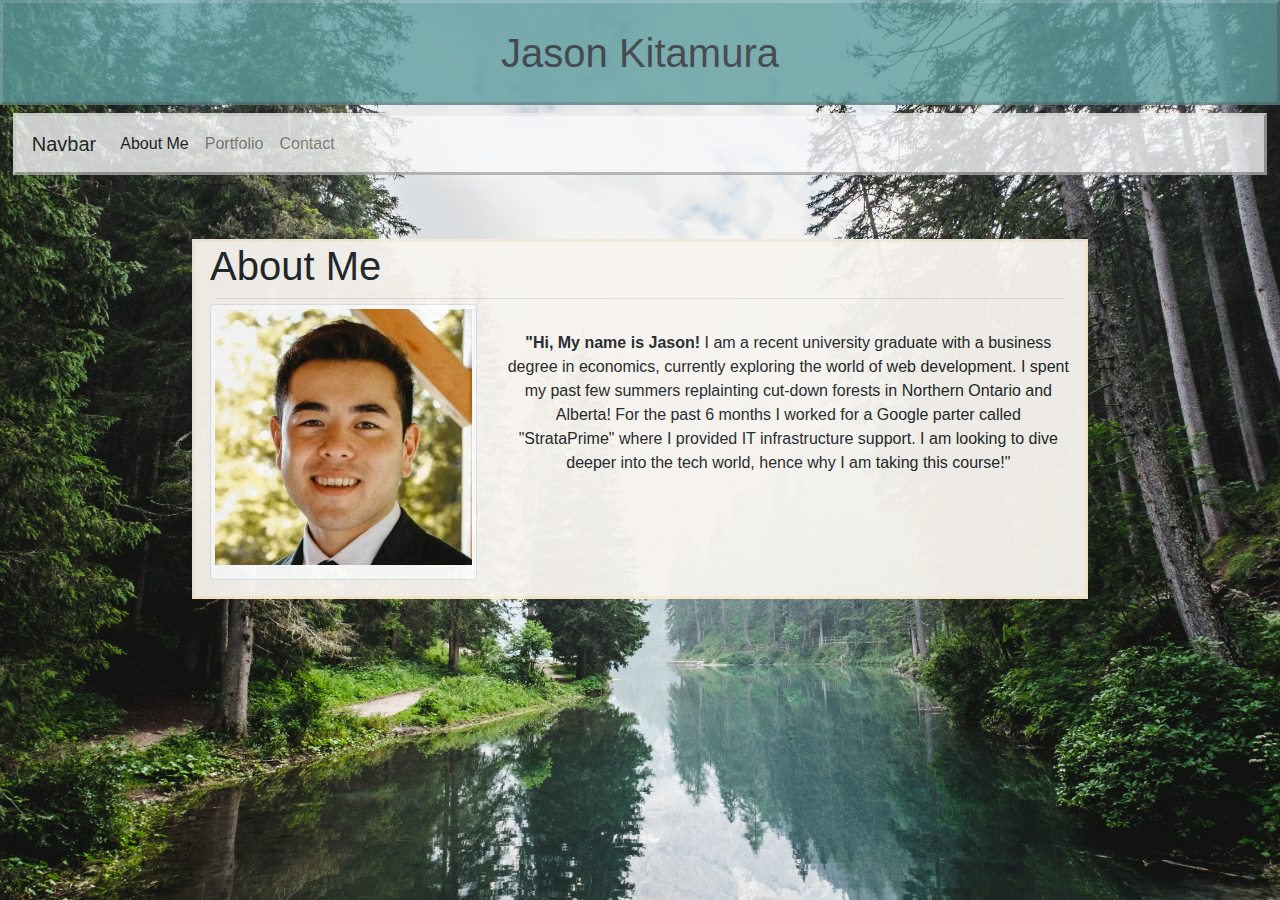
<file: index.html>
<!DOCTYPE html>
<html lang="en" class="html">
<head>
    <meta charset="UTF-8">
    <meta name="viewport" content="width=device-width, initial-scale=1.0">
    <meta http-equiv="X-UA-Compatible" content="ie=edge">
    <title>Document</title>

    <link rel="stylesheet" href="https://stackpath.bootstrapcdn.com/bootstrap/4.4.1/css/bootstrap.min.css" integrity="sha384-Vkoo8x4CGsO3+Hhxv8T/Q5PaXtkKtu6ug5TOeNV6gBiFeWPGFN9MuhOf23Q9Ifjh" crossorigin="anonymous">
    <link rel="stylesheet" href="stylesheet.css">
</head>

<body class="body1">

    <h1 class="header">Jason Kitamura</h1>
    <!-- Nav bar -->
    <nav class="navbar navbar-expand-lg navbar-light bg-light">
        <a class="navbar-brand" href="#">Navbar</a>
        <button class="navbar-toggler" type="button" data-toggle="collapse" data-target="#navbarNavDropdown" aria-controls="navbarNavDropdown" aria-expanded="false" aria-label="Toggle navigation">
          <span class="navbar-toggler-icon"></span>
        </button>
        <div class="collapse navbar-collapse" id="navbarNavDropdown">
          <ul class="navbar-nav">
            <li class="nav-item active">
              <a class="nav-link" href="index.html">About Me <span class="sr-only">(current)</span></a>
            </li>
            <li class="nav-item">
              <a class="nav-link" href="portfolio.html">Portfolio</a>
            </li>
            <li class="nav-item">
              <a class="nav-link" href="contact.html">Contact</a>
            </li>
          </ul>
        </div>
      </nav>

      <div class="container container-fluid cont3">
          <h1>About Me</h1>
          <hr/>
          <div class="row">
            <div class="col-sm-4">
              <image class="image-fluid image img-thumbnail" src="images\profilePic.jpg" alt="Profile Picture"></image>
            </div>
            <div class="col-sm-8">
              <p><b>"Hi, My name is Jason!</b> I am a recent university graduate with a business degree in economics, currently exploring the world of web development. I spent my past few summers replainting cut-down forests in Northern Ontario and Alberta! For the past 6 months I worked for a Google parter called "StrataPrime" where I provided IT infrastructure support. I am looking to dive deeper into the tech world, hence why I am taking this course!"</p>
            </div>
          </div>
          <p></p>
      </div>
      
      
    
    
    <script src="https://code.jquery.com/jquery-3.4.1.slim.min.js" integrity="sha384-J6qa4849blE2+poT4WnyKhv5vZF5SrPo0iEjwBvKU7imGFAV0wwj1yYfoRSJoZ+n" crossorigin="anonymous"></script>
    <script src="https://cdn.jsdelivr.net/npm/popper.js@1.16.0/dist/umd/popper.min.js" integrity="sha384-Q6E9RHvbIyZFJoft+2mJbHaEWldlvI9IOYy5n3zV9zzTtmI3UksdQRVvoxMfooAo" crossorigin="anonymous"></script>
    <script src="https://stackpath.bootstrapcdn.com/bootstrap/4.4.1/js/bootstrap.min.js" integrity="sha384-wfSDF2E50Y2D1uUdj0O3uMBJnjuUD4Ih7YwaYd1iqfktj0Uod8GCExl3Og8ifwB6" crossorigin="anonymous"></script>
</body>
</html>
</file>
<file: stylesheet.css>
/* .html {
    background-image: url(images/forestBackground.jpg) !important;
} */
.header {
    background-color: cadetblue;
    padding: 2%;
    text-align: center;
    border-bottom: solid rgb(87, 126, 128);
    border-right: solid rgb(87, 126, 128);
    border-top: solid rgb(127, 179, 182);
    border-left: solid rgb(127, 179, 182);
    border-width: 3px;
    opacity: 0.8;
}
hr {
  margin: 5px;
}
.body1 {
    background-image: url(images/Body1.jpg) !important;
    background-repeat: no-repeat;
    background-size: cover;
    background-attachment: fixed;   
}
.body2 {
    background-image: url(images/Body2.jpg) !important;
    background-repeat: no-repeat;
    background-size: cover;
    background-attachment: fixed;  
}
.body3 {
    background-image: url(images/Body3.jpg) !important;
    background-repeat: no-repeat;
    background-size: cover;
    background-attachment: fixed;
}
.container {
    background-color: rgb(248, 245, 240);
    margin: auto;
    margin-top: 5%;
    margin-bottom: 5%;
    width: 70%;
    border-bottom: solid rgba(255, 235, 197, 0.829);
    border-right: solid rgba(255, 235, 197, 0.829);
    border-top: solid rgb(243, 234, 217);
    border-left: solid rgb(243, 234, 217);
    border-width: 3px;
    opacity: 1;
}
.cont1 {
    min-width: 40%;
    opacity: 0.8;
  }
.cont2 {
    opacity: 0.8;
  }
.cont3 {
    opacity: 0.95;
  }
.contLeft {
    margin-right: 25%;
  }
.contRight {
    margin-left: 25%;
  }
.image {
    height: auto;
    max-width: 100%;
    padding-bottom: 5%;
  }
.col-sm-8 {
    text-align: center;
    padding-top: 3%;
  }
.col-4{
    text-align: center;
  }
.navbar {
    border-bottom: solid darkgray;
    border-right: solid darkgray;
    border-top: solid rgb(236, 236, 236);
    border-left: solid rgb(236, 236, 236);
    border-width: 3px;
    opacity: 0.8;
    margin-left: 1%;
    margin-right: 1%;
  }
.contactForm {
    padding: 5%;
  }
.imgGit {
    min-height: 75px;
    width: auto;
    margin-bottom: 10%;
  }


  @media (max-width: 576px) {
      .container {
          width: 92%;
      }
      .contLeft {
       margin-left: 4%;
       margin-right: 4%;
        width: 92%;
      }
      .contRight {
       margin-right: 4%;
       margin-left: 4%;
        width: 92%;
      }
  }
</file>
